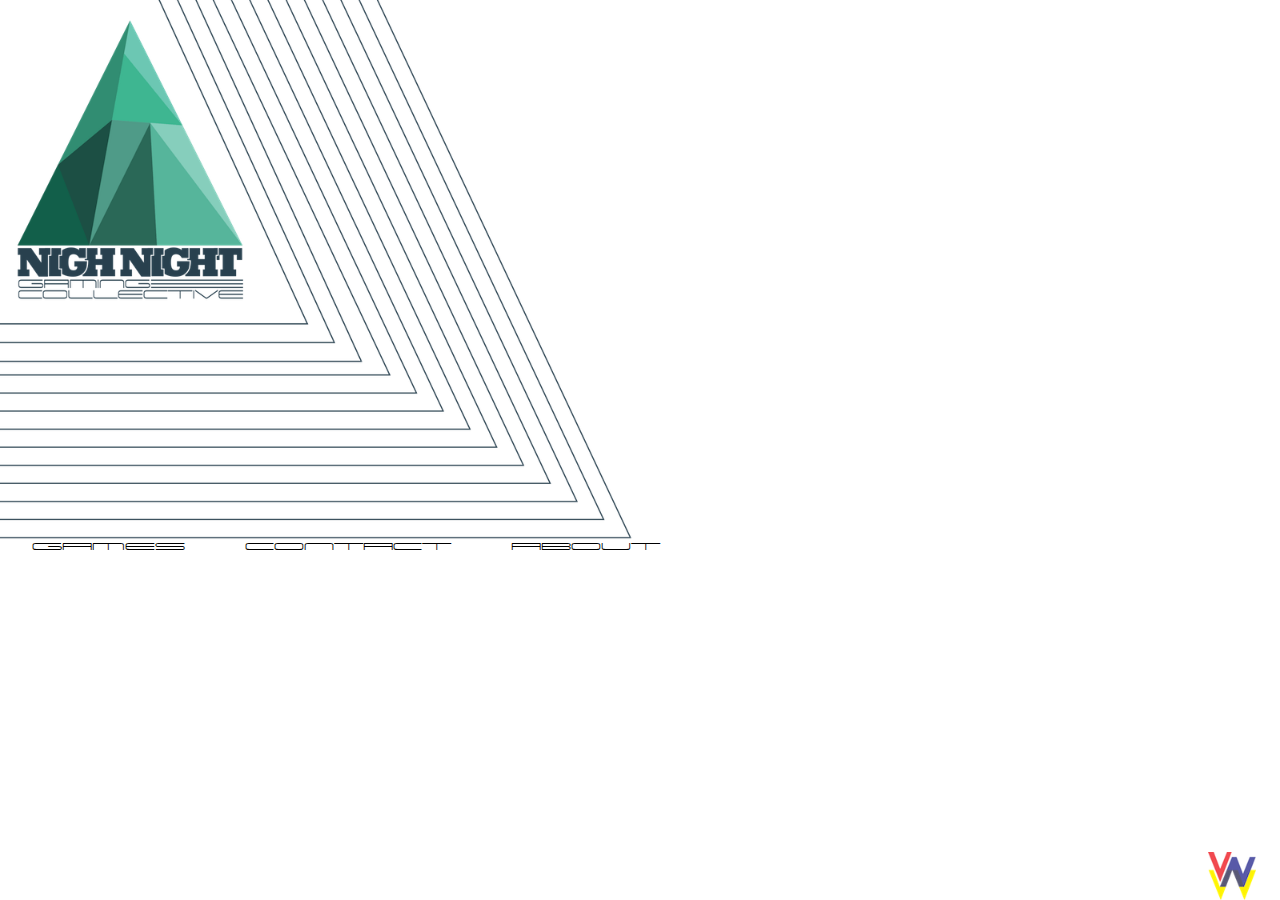
<file: index.html>
<!DOCTYPE html>
<html>

	<head>
		<meta charset= "utf-8">
		<title>Nigh Night</title>
		<link rel="stylesheet" href="css/style.min.css">
		<link href='http://fonts.googleapis.com/css?family=Gafata' rel='stylesheet' type='text/css'>
		<meta property="og:image" content="http://nighnight.com/facebook/logoMed.jpg"/> 
		<meta property="og:title" content="Nigh Night"/>
		<meta property="og:url" content="http://nighnight.com/"/>
		
		<meta property="og:description" content="Nigh Night is a small group of energetic and offbeat developers and designers focused on helping people accomplish their goals by doing what we love: creating amazing systems that engage users and spread ideas."/> 
		<meta property="description" content="Nigh Night is a small group of energetic and offbeat developers and designers focused on helping people accomplish their goals by doing what we love: creating amazing systems that engage users and spread ideas."/> 
		<link rel="icon" href="assets/favicon.ico">
	</head>

	<body>
	<!--Structured Data-->
	<div itemscope itemtype="http://schema.org/Organization" class="hidden"> 
   <span itemprop="name">Nigh Night</span> 
   <div itemprop="address" itemscope itemtype="http://schema.org/PostalAddress">
      <span itemprop="addressLocality">Brooklyn</span>,
      <span itemprop="addressRegion">NY</span>.
   </div>
   <a href="http://nighnight.com" itemprop="url">http://nighnight.com</a>
</div>
		<!--Background-->
			<img id="mainLogo" src = "assets/portalLogo.png" alt="collectiveLogo">
			<img id="lineStructure" src="assets/portalLines.png" alt="lineDesign"> 
		<!--Navigation bar-->
		<nav class = "menu">
			<ul>
				<li class = "menuItem" id = "game">Games</li>
				<li class = "menuItem" id = "contact" >Contact</li>
				<li class = "menuItem" id = "about">About</li>
			</ul>
		</nav> 

		<section class = "content" id = "gameInfo">
			<h2>Currently Working:</h2>
			<h4><a href="https://github.com/NighNightGaming/unholy_ghosts">unHoly Ghosts</a></h4>
			<p>A horde-style game where you play an angry Ghost who must battle off pesky mortals from his gravesite while avoiding being dragged back to hell."</p>
			<p>Check out the development at our github <a href="https://github.com/NighNightGaming/unholy_ghosts">here.</a></p>
			<a href="http://nighnight.com/games/unholy/"><h3><strong>Play it now!</strong></h3></a>

		</section>
		<section class = "content" id = "contactInfo">
			<p>Nigh Night Gaming Collective is based out of NYC and Brooklyn,
				but in reality exists wherever it's members find themselves.</p>
			<p>For more information about the collective, email us at:</p>
			<p><a href= "mailto:holla@nighnight.com">holla@nightnight.com</a></p>
			<p>Or check our Social Medias and Github:<p>
				<ul class="links">
					<li><a href="https://facebook.com/nighnight/">NNGC @ Facebook</a></li>
					<li><a href="https://github.com/nighnightgaming/">NNGC @ Github </a></li>
					<li><a href="http://twitter.com/nighnightco/">NNGC @ Twitter </a></li>
				</ul>
		</section>
		<section class = "content" id = "aboutInfo">
			<p>Nigh Night Gaming Collective (NNGC) is an open group of 
developers and artists of varying skills focusing on 
original, interesting, and, most importantly, fun game development.</p>

			<p>NNGC is dedicated to openness and readibility. As a group 
we want to go beyond poorly written game development tutorials 
by learning through practice and working together. We promote communication 
and commitment as the cornerstones of good development practices and want 
to develop a group of developers and game designers who agree.</p>

			<p>We are not the most talented programmers or designers, 
nor are the majority of us full time game makers, 
but here at Nigh Night Gaming Collective, 
what we love comes to life and becomes interactive.</p>

			<p>NNGC was founded by <a href="http://linkedin.com/pub/michael-perez/61/5ba/a54/"> Michael Pérez </a> in 2013.</p>
		</section>
		<footer>
			<a href= "mailto:verynicewebdesign@nighnight.com"><img id= "vlogo" src= "assets/vlogo.png" alt= "Very Nice Web Design Group"></a>
		</footer>
		<script src="js/jquery-2.1.0.min.js"></script>
		<script src="js/main.min.js"></script>
	</body>
</html>
</file>
<file: css/style.min.css>
/* Bringing in the font */
@font-face{font-family:"univox";src:url(../assets/univox_regular_macroman/univox-webfont.eot);src:url(../assets/univox_regular_macroman/aunivox-webfont.eot?#iefix) format("embedded-opentype"),url(../assets/univox_regular_macroman/univox-webfont.woff) format("woff"),url(../assets/univox_regular_macroman/univox-webfont.ttf) format("truetype"),url(../assets/univox_regular_macroman/univox-webfont.svg#univox) format("svg")}body{background-color:transparent;margin:0}body p{position:relative}body p:first-child{right:20%}body p:nth-child(3){left:20%}body p:last-child{left:20%}#mainLogo{width:23em;height:23em;position:absolute}#lineStructure{height:51em;width:70.3em;position:absolute;top:-17em;left:-30.5em;transition-duration:2s;-webkit-transition-duration:2s}footer{position:fixed;right:1.5em;bottom:0em;z-index:3}footer #vlogo{height:3em;width:3em;float:right}.menu{z-index:3;position:absolute;top:32.5em;word-spacing:3.5em;left:-0.5em}.menu .menuItem{font-family:"univox",sans-serif;display:inline;font-size:0.6em}.menu .menuItem:hover{text-shadow:0 0 10px grey;cursor:pointer}.content{width:20em;font-size:0.75em;position:absolute;padding-top:2em;text-indent:2em;opacity:0;left:23em;transition-duration:0.75s;-webkit-transition-duration:0.75s;font-family:"Gafata",sans-serif}.links{position:relative;left:10em;list-style-type:none}.hidden{display:none}.activated{transition-duration:0.75s;-webkit-transition-duration:0.75s;transition-delay:0.75s;-webkit-transition-delay:0.75s;opacity:1;left:26em;z-index:3}.open #lineStructure{transition-duration:2s;-webkit-transition-duration:2s;left:-10.5em}
</file>
